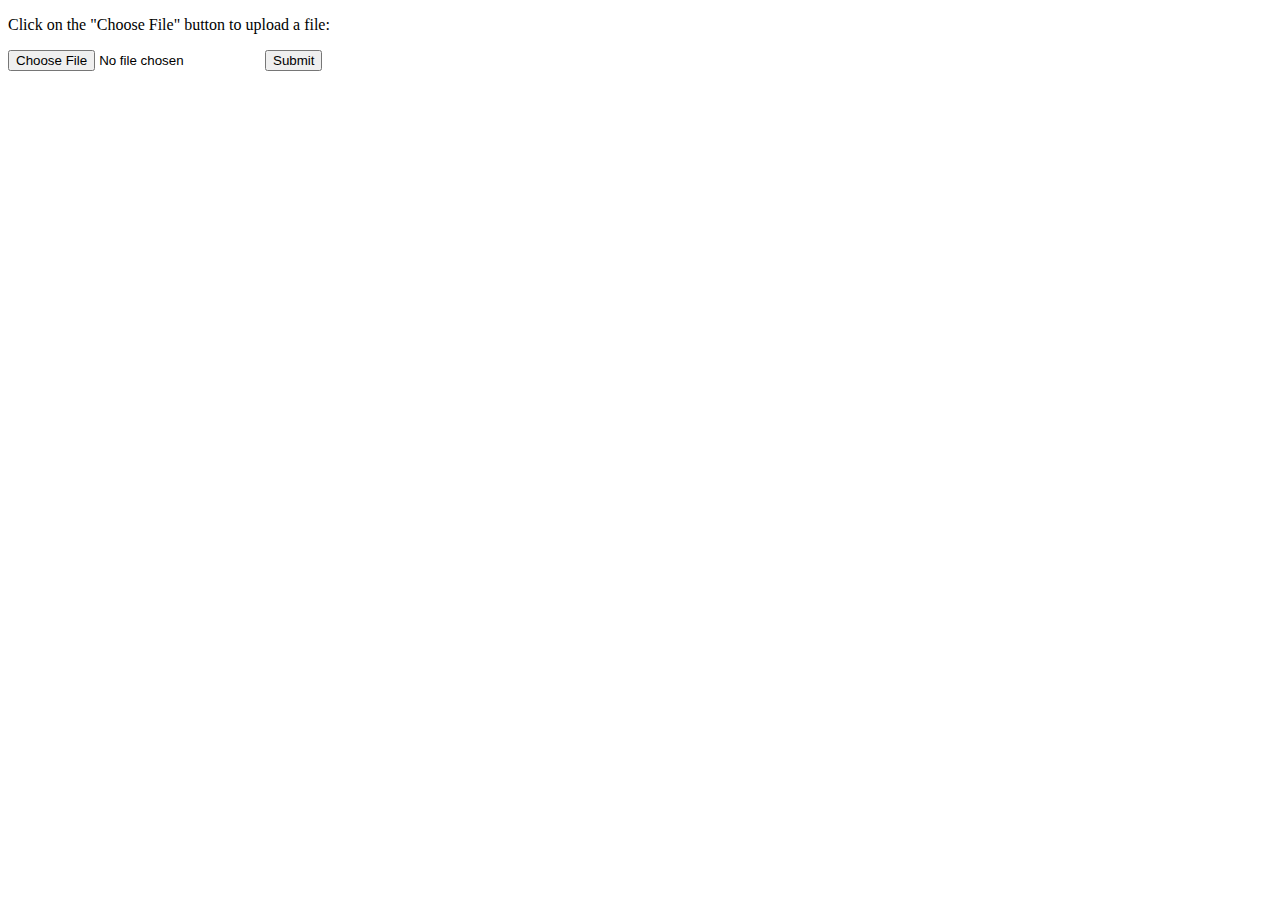
<file: upload.html>
<!DOCTYPE html>
<head>
</head>
<html>
<body>

<p>Click on the "Choose File" button to upload a file:</p>

<form action="/action_page.php">
  <input type="file" id="myFile" name="filename">
  <input type="submit">
</form>

</body>
</html>
</file>
